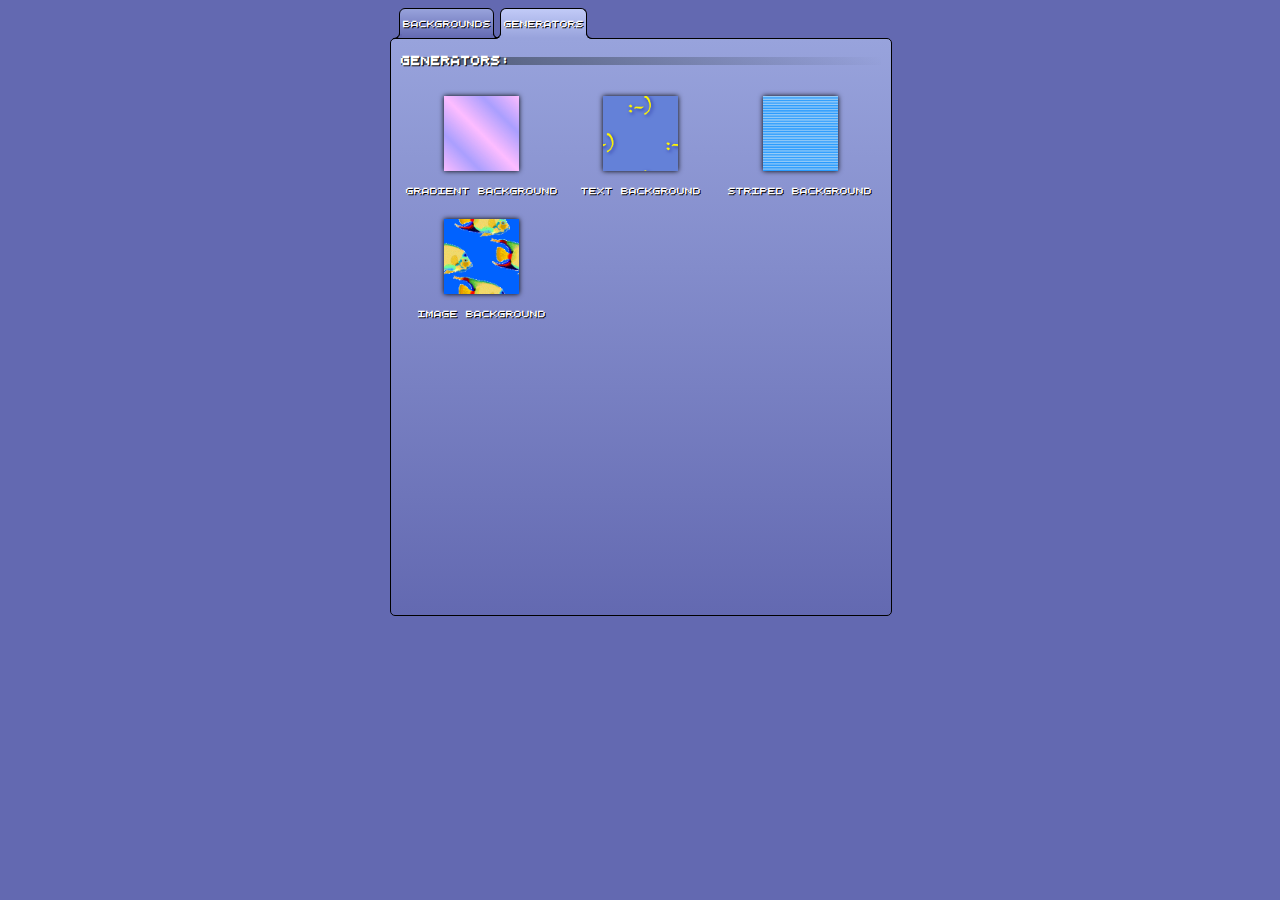
<file: generators/gendirect.html>
<!DOCTYPEhtml>
<html>
	<head>
		<title>SITETITLE - Generators</title>
		<link rel="stylesheet" type="text/css" href="../stylesheets/genstyle.css" />
		<link rel="stylesheet" type="text/css" href="fonts/fonts-stylesheet.css" />
		<style>
            body {
                background-color: #6369b1;
            }
            .holder td p {
                float: none;
                text-align: center;
                width: auto;
                display: block;
                padding: 10px 0;
		    }
            .example img {
                height: 75px;
                width: 75px;
            }
		</style>
	</head>
	<body>
		<div id="envelope">
			<div id="tabs">
				<ul>
					<li>
                        <a href="../index.html">
						  Backgrounds
                        </a>
					</li>
					<li class="active">
						Generators
					</li>
				</ul>
			</div>
			<div id="generator">
				<h3>
					Generators:
				</h3>
				<div class="holder">
					<table width="480px">
						<tr>
							<td>
                                <a href="gradient_gen/generator.html">
								<div class="example">
                                    <img src="gradient_gen/sample.gif" />
								</div>
                                <p>
                                	Gradient Background
                                </p>
								</a>
							</td>
							<td>
                                <a href="text_gen/generator.html">
								<div class="example">
                                    <img src="text_gen/sample.gif" />
								</div>
                                <p>
                                	Text Background
                                </p>
								</a>
							</td>
							<td>
                                <a href="stripe_gen/generator.html">
								<div class="example">
                                    <img src="stripe_gen/sample.gif" />
								</div>
                                <p>
                                	Striped Background
                                </p>
								</a>
							</td>
						</tr>
						<tr>
							<td>
                                <a href="image_gen/generator.html">
								<div class="example">
                                    <img src="image_gen/sample.gif" />
								</div>
                                <p>
                                	Image Background
                                </p>
								</a>
							</td>
						</tr>
					</table>
				</div>
			</div>
		</div>
	</body>
</html>
</file>
<file: stylesheets/genstyle.css>
a {
    text-decoration: none;
    color: #fff;
}
body {
    background: #6369b1;
    text-align: center;
	-ms-overflow-style: none;
  	scrollbar-width: none;
    text-shadow: 1px 1px black;
}
body::-webkit-scrollbar {
  display: none;
}
canvas {
    box-shadow: 0px 0px 5px #000;
}
td {
	width: 100px;
	vertical-align: top;
	}
button, input[type="file"], #submit, input[type="button"] {
	margin: 10px;
    font: 5pt 'quinquefiveregular';
    padding: 5px;
    color: white;
    background: linear-gradient(#98a3dc, #6369b1);
    border: 1px solid #fff;
}
.example {
	width: 75px;
	height: 75px;
	display: block;
	margin: 0 auto;
}
#product {
	margin: 0 auto;
	height: 100px;
	width: 100px;
	background-color: white;
}
#credits {
	width: 100%;
	position: fixed;
	top: 100%;
	left: 0;
	background-color: #8b000066;
	margin-top: -40px;
	padding-top: 10px;
	text-align: center;
	font-size: 8pt;
	height: 30px; 
}
#getWidth {
	display: inline-block;
	}
#envelope {
    width: 500px;
    min-height: 600px;
    margin-left: -250px;
    left: 50%;
    display: inline-block;
    position: absolute;
    font: 5pt 'quinquefiveregular';
    color: #fff;
    text-shadow: 1px 1px black;
    text-align: left;
}
#tabs {
    height: 30px;
    text-align: left;
    list-style: none;
    margin-left: 10px;
    padding: 0;
    line-height: 24px;
    position: relative;
    display: inline-block;
}
#tabs:before {
    left: -6px;
    border-bottom-right-radius: 6px;
    border-width: 0 1px 1px 0;
}
#tabs li {
    position: relative;
    border-top-left-radius: 6px;
    border-top-right-radius: 6px;
    padding: 2.5px;
}
#tabs li.active:after {
    box-shadow: -2px 2px 0 #98a3dc;
}
#tabs li.active {
    border-bottom-color: #98a3dc;
    padding: 2.5px;
}
#tabs li.active:before {
    box-shadow: 2px 2px 0 #98a3dc;
}
#tabs:after {
    position: absolute;
    content: "";
    width: 100%;
    bottom: 0;
    left: 0;
    border-bottom: 1px solid #000;
    right: -6px;
}
#tabs li:before,
#tabs li:after {
    position: absolute;
    bottom: -1px;
    width: 6px;
    height: 6px;
    content: " ";
    border: 1px solid #000;
    z-index: -1;
}
#tabs li{
    border: 1px solid #000;
    border-bottom-color: #000;
    background: linear-gradient(#98a3dc, #6369b1);
    display: inline-block;
    border-top-left-radius: 6px;
    border-top-right-radius: 6px;
    margin: 0 -1px;
    z-index: 10;
}
#tabs li.active {
    background: linear-gradient(#c1caf7, #98a3dc);
    z-index: 30;
}
#tabs li:after {
    right: -6px;
    border-bottom-left-radius: 6px;
    border-width: 0 0 1px 1px;
    box-shadow: -2px 2px 0 #6369b1;
    left: 100%;
}
#tabs li:before {
    box-shadow: 2px 2px 0 #6369b1;
    border-bottom-right-radius: 6px;
    border-width: 0 1px 1px 0;
    left: -7px;
}
#tabs ul {
    padding: 0;
    margin: 0;
}
#generator {
    width: 480px;
    padding: 10px;
    min-height: 556px;
    background: blue;
    position: absolute;
    border-radius: 5px;
    background: linear-gradient(#98a3dc, #6369b1);
    border: 1px solid #000;
    z-index: 20;
}
.holder {
    text-align: left;
    padding: 20px 0 20px 0px;
}
#imagedims img{
    height: 50px;
    display: none;
}
input[type=number]{
    width: 50px;
} 
h3 {
    background: linear-gradient(45deg, #4a556d, transparent);
}
table {
    font-size: 5pt;
    color: #fff;
}
input[type="radio"] {
    float: left;
    width: 13px;
}
.holder td p {
    width: 79px;
    float: right;
    line-height: 2em;
    margin-top: 4px;
}
canvas, .example {
    box-shadow: 0px 0px 5px #000;
}
</file>
<file: generators/fonts/fonts-stylesheet.css>
/*! Generated by Font Squirrel (https://www.fontsquirrel.com) on December 2, 2020 */

@font-face {
    font-family: 'quinquefiveregular';
    src: url('quinquefive-webfont.woff2') format('woff2'),
         url('quinquefive-webfont.woff') format('woff');
    font-weight: normal;
    font-style: normal;

}

@font-face {
    font-family: 'first_order_lightlight';
    src: url('firstl-webfont.woff2') format('woff2'),
         url('firstl-webfont.woff') format('woff');
    font-weight: normal;
    font-style: normal;

}

@font-face {
    font-family: 'freaktrial_version';
    src: url('freatv__-webfont.woff2') format('woff2'),
         url('freatv__-webfont.woff') format('woff');
    font-weight: normal;
    font-style: normal;

}

@font-face {
  font-family: "FriedEggsSmallcaps";

  src: url("FRIEES.woff") format("woff"), /* Modern Browsers */
    url("FRIEES.woff2") format("woff2"); /* Modern Browsers */
  font-weight: normal;
  font-style: normal;
}

@font-face {
  font-family: "FOLKARD";

  src: url("FOLKARD.woff") format("woff"), /* Modern Browsers */
    url("FOLKARD.woff2") format("woff2"); /* Modern Browsers */
  font-weight: normal;
  font-style: normal;
}

@font-face {
  font-family: "FLETCHER";

  src: url("FLETCHER.woff") format("woff"), /* Modern Browsers */
    url("FLETCHER.woff2") format("woff2"); /* Modern Browsers */
  font-weight: normal;
  font-style: normal;
}
</file>
